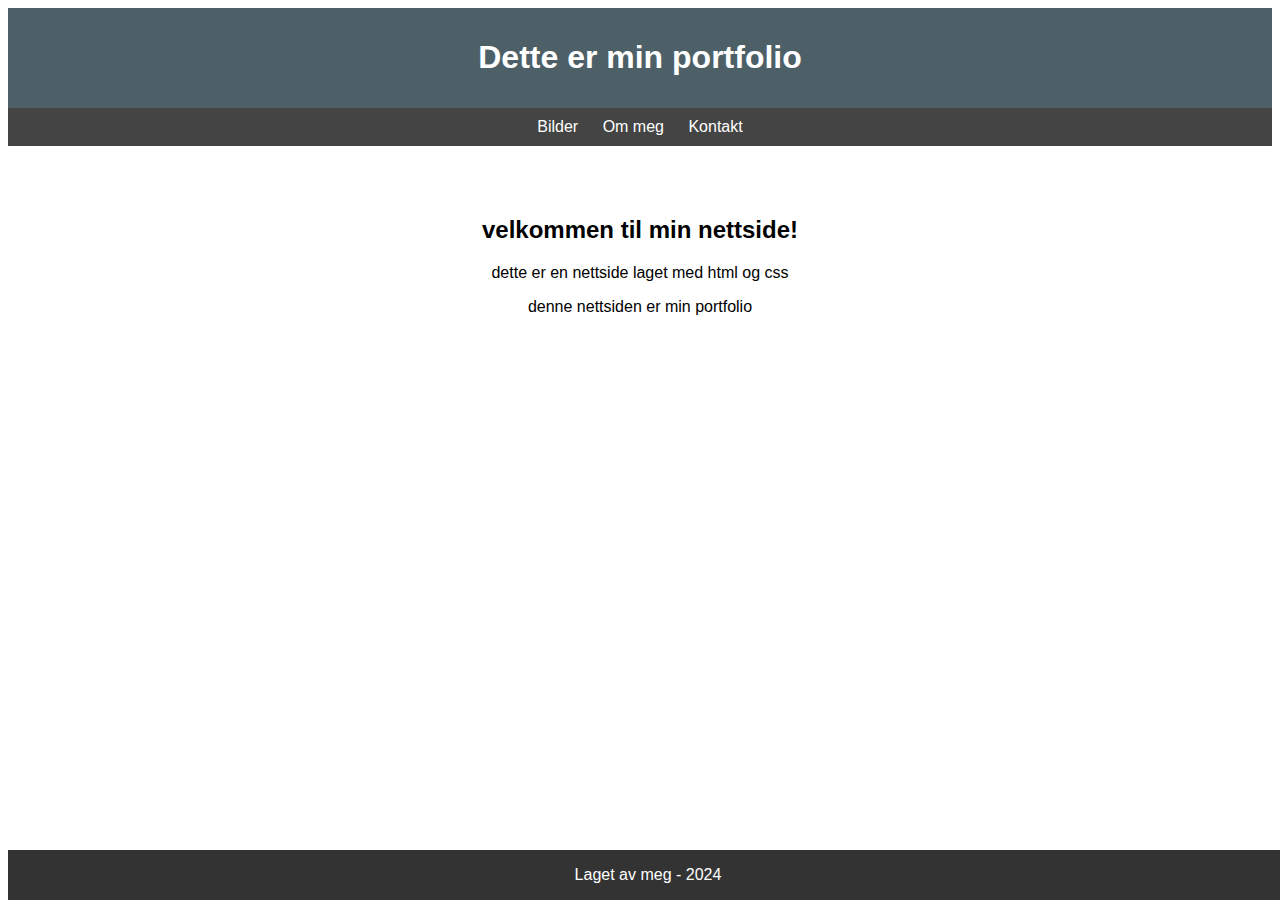
<file: index.html>
<!DOCTYPE html> 

<html>



<head>



<title> Min nettside  </title>


<link rel="stylesheet" href="css.css">



</head>






<body>



<!-- Dette er toppen av sida mi  -->



<header>





<h1> Dette er min portfolio  </h1>




</header>


<nav>


<a href="bilder.html">Bilder  </a>
<a href="OmMeg.html">Om meg  </a>
<a href="Konakt.html">Kontakt  </a>


</nav>



<section>

    <h2> velkommen til min nettside!  </h2>
    
    
    <p> dette er en nettside laget med html og css </p>

    <p> denne nettsiden er min portfolio </p>
    
    </section>


    <meta name="viewport" content="width=device-width, initial-scale=1.0">


    <footer>

  <p> Laget av meg - 2024 </p>

    </footer>



</body>





</html>
</file>
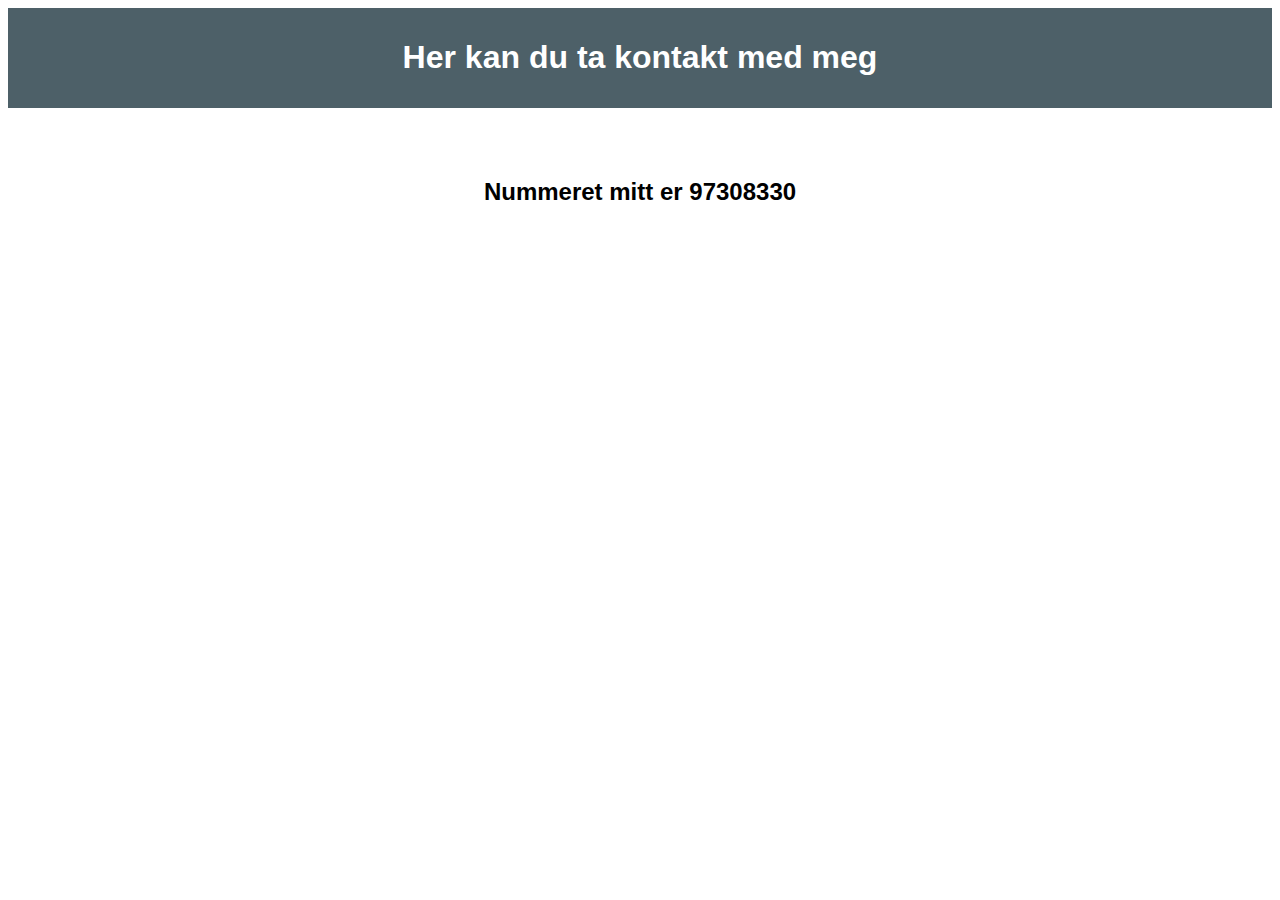
<file: Konakt.html>
<!DOCTYPE html> 

<header>





    <h1> Her kan du ta kontakt med meg  </h1>
    
    
    

</header>


<head>
<section>

<title> Ta kontakt  </title>

<h2>Nummeret mitt er 97308330</h2>

  <link rel="stylesheet" href="css.css">
</section>
</head>
</file>
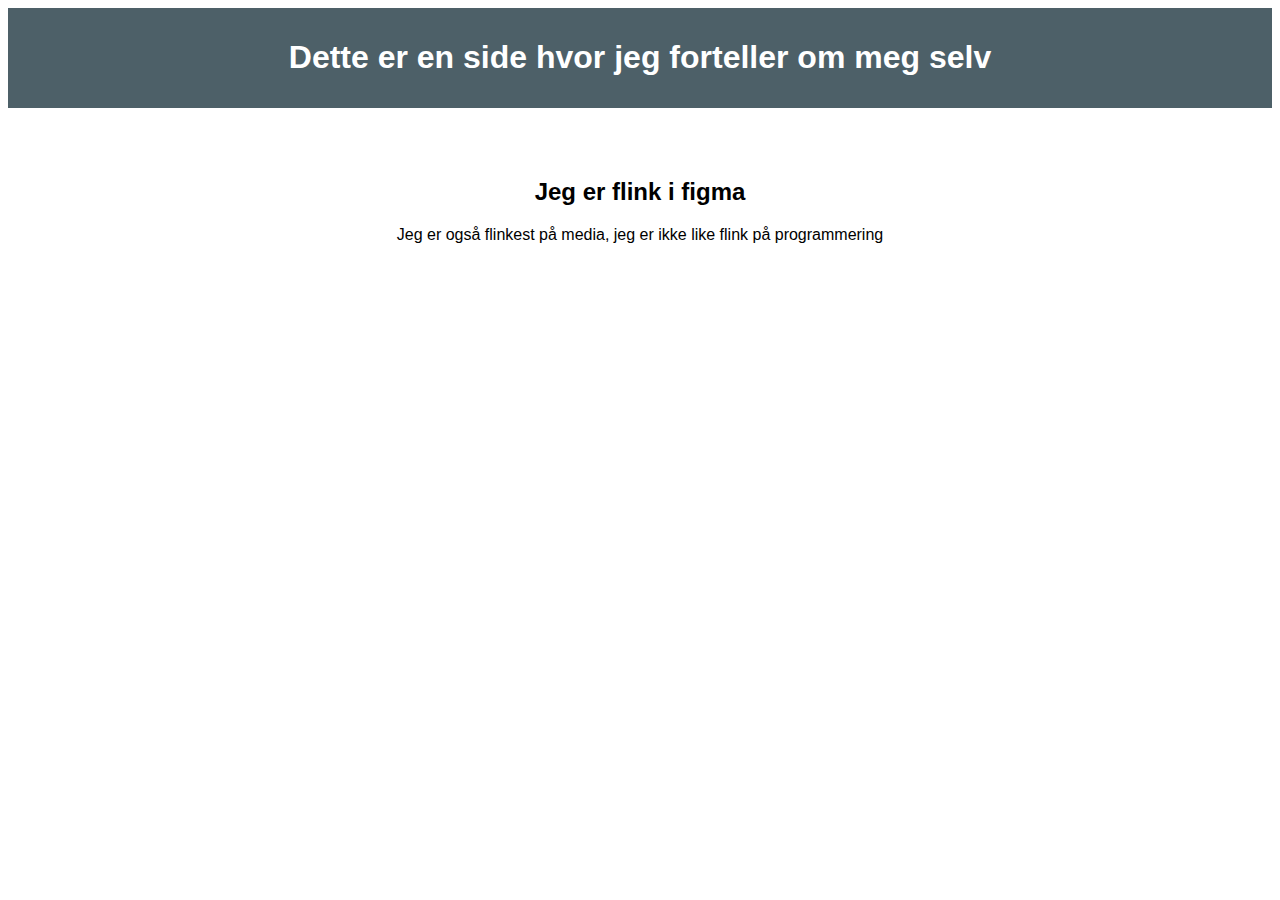
<file: OmMeg.html>
<!DOCTYPE html>

<header>





    <h1> Dette er en side hvor jeg forteller om meg selv  </h1>
    
    
    

</header>


<section>

    <h2> Jeg er flink i figma  </h2>

    <p> Jeg er også flinkest på media, jeg er ikke like flink på programmering </p>

</section>

<head>

 <link rel="stylesheet" href="css.css">    

</head>
</file>
<file: css.css>
body {

font-family: Arial, Helvetica, sans-serif;

}


header{

background-color: #4d6068;
color: white;
padding: 10px;
text-align: center;

}

nav{

background-color: #444;
color: white;
padding: 10px;
text-align: center;

}

nav a{

color: #fff;
text-decoration: none;
margin: 0 10px;

}

section{

padding: 50px;
text-align: center;
}



footer{

background-color: #333;
color: #fff;
text-align: center;
position: fixed;
bottom: 0;
width: 100%;
}
</file>
